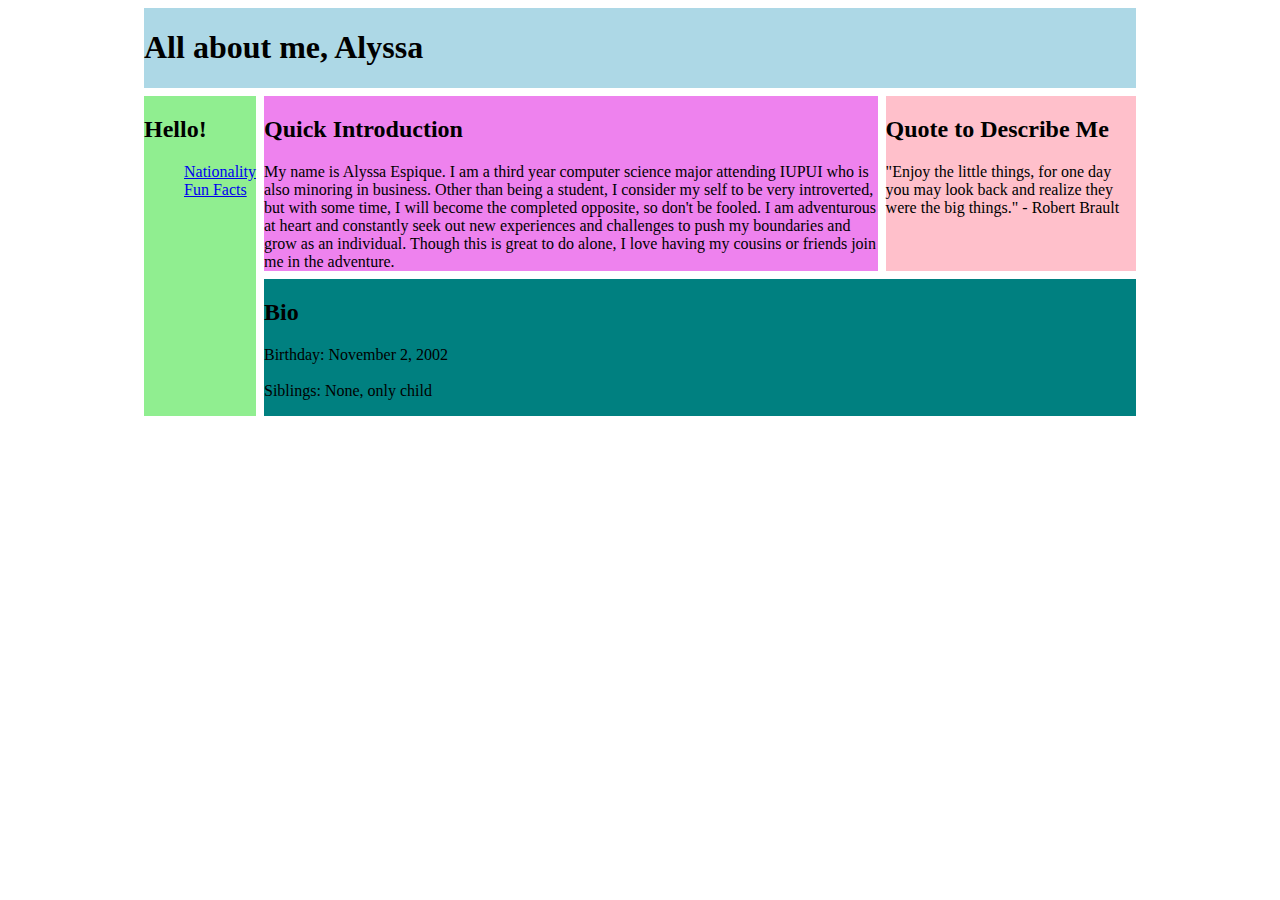
<file: S531/module6/module6/index.html>
<!DOCTYPE html>
<html lang="en">

<head>
    <meta charset="utf-8">
    <title>Responsive Navigation Demo</title>
    <meta name="viewport" content="width=device-width, initial-scale=1, maximum-scale=1">
    <link rel="stylesheet" href="index.css">
</head>

<body>
    <div class="grid-container">
        <header>
            <h1>All about me, Alyssa</h1>
        </header>

        <nav><h2>Hello!</h2>
            <ul>
                <li><a href="page2.html">Nationality</a></li>
                <li><a href="page3.html">Fun Facts</a></li>
            </ul>
        </nav>

        <main>
            <h2>Quick Introduction</h2> My name is Alyssa Espique. I am a third year computer science major attending IUPUI who is also minoring in business. Other than being a student, I consider my self to be very introverted, but with some time, I will become the completed opposite, so don't be fooled. I am adventurous at heart and constantly seek out new experiences and challenges to push my boundaries and grow as an individual. Though this is great to do alone, I love having my cousins or friends join me in the adventure.
        </main>

	<aside>
            <h2>Quote to Describe Me</h2>"Enjoy the little things, for one day you may look back and realize they were the big things." - Robert Brault
        </aside>

        <footer>
            <h2>Bio</h2>
	    <p> Birthday: November 2, 2002 <br> <br>Siblings: None, only child</p>
        </footer>

    </div>

</body>

</html>
</file>
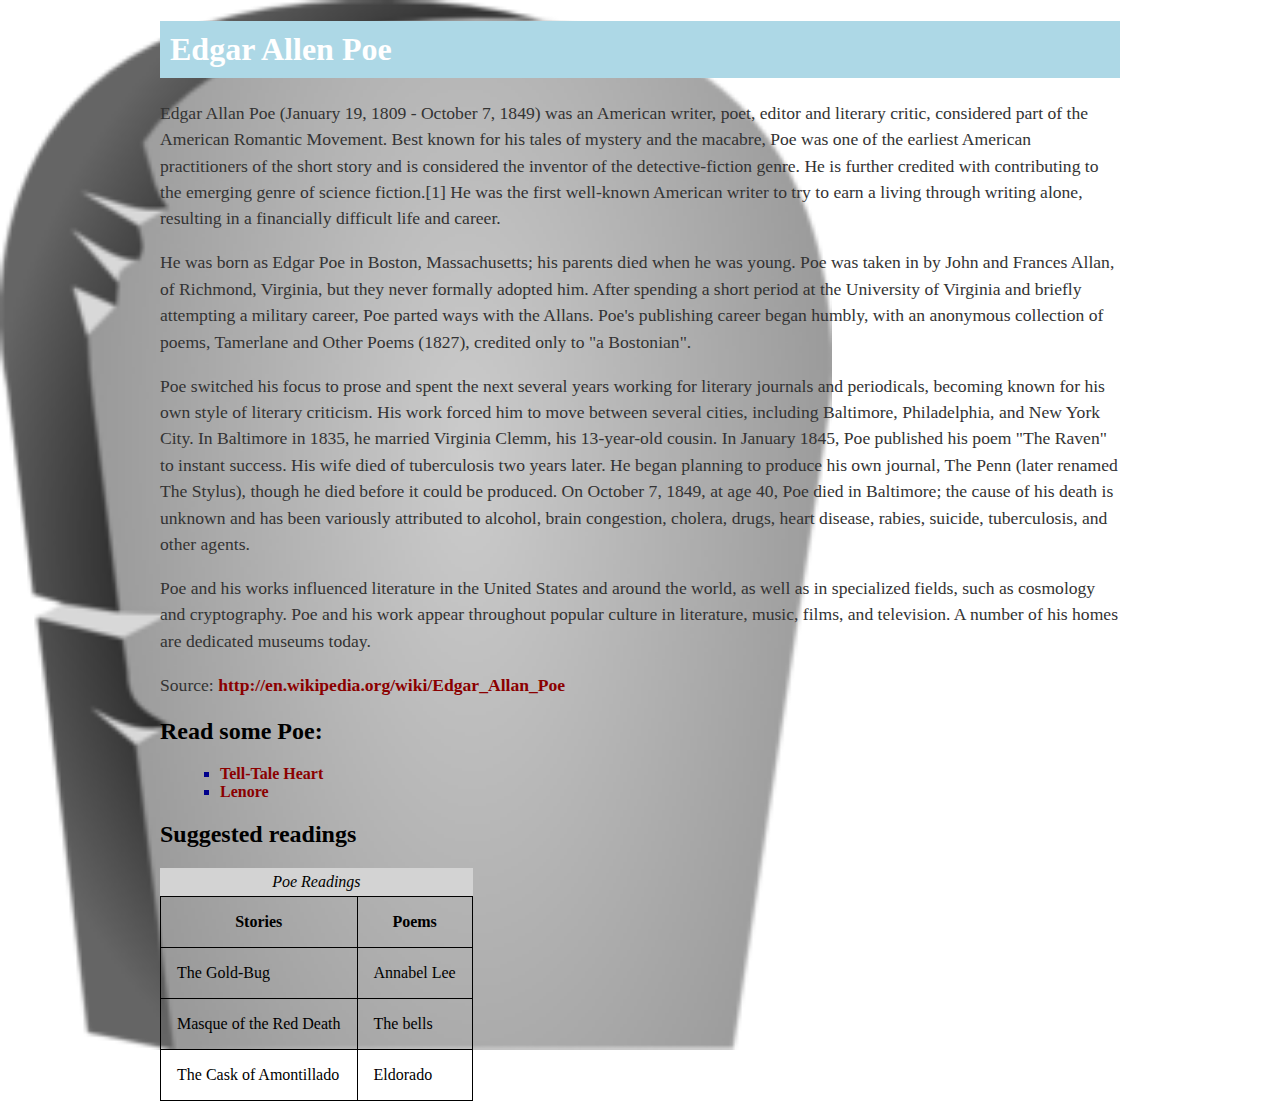
<file: S531/module4/poe.html>
<!DOCTYPE html>
<html lang="en">
<head>
<meta charset="utf-8">
<meta name="author" content="John Smith">
<meta name="description" content="A sampling of Edgar Allen Poe">
<meta name="keywords" content="Edgar Allen Poe, short story, poem, American poetry, American prose">
<link href="styles/poestyles.css" rel="stylesheet" type="text/css"> 
<title>Edgar Allen Poe Sample Page</title>
</head>

<body>


<h1>Edgar Allen Poe</h1>

<p>Edgar Allan Poe (January 19, 1809 - October 7, 1849) was an American writer, poet, editor and literary critic, considered part of the American Romantic Movement. Best known for his tales of mystery and the macabre, Poe was one of the earliest American practitioners of the short story and is considered the inventor of the detective-fiction genre. He is further credited with contributing to the emerging genre of science fiction.[1] He was the first well-known American writer to try to earn a living through writing alone, resulting in a financially difficult life and career.</p>

<p>He was born as Edgar Poe in Boston, Massachusetts; his parents died when he was young. Poe was taken in by John and Frances Allan, of Richmond, Virginia, but they never formally adopted him. After spending a short period at the University of Virginia and briefly attempting a military career, Poe parted ways with the Allans. Poe's publishing career began humbly, with an anonymous collection of poems, Tamerlane and Other Poems (1827), credited only to "a Bostonian".</p>

<p>Poe switched his focus to prose and spent the next several years working for literary journals and periodicals, becoming known for his own style of literary criticism. His work forced him to move between several cities, including Baltimore, Philadelphia, and New York City. In Baltimore in 1835, he married Virginia Clemm, his 13-year-old cousin. In January 1845, Poe published his poem "The Raven" to instant success. His wife died of tuberculosis two years later. He began planning to produce his own journal, The Penn (later renamed The Stylus), though he died before it could be produced. On October 7, 1849, at age 40, Poe died in Baltimore; the cause of his death is unknown and has been variously attributed to alcohol, brain congestion, cholera, drugs, heart disease, rabies, suicide, tuberculosis, and other agents.</p>

<p>Poe and his works influenced literature in the United States and around the world, as well as in specialized fields, such as cosmology and cryptography. Poe and his work appear throughout popular culture in literature, music, films, and television. A number of his homes are dedicated museums today.</p>

<p>Source: <a href="http://en.wikipedia.org/wiki/Edgar_Allan_Poe" target="_blank">http://en.wikipedia.org/wiki/Edgar_Allan_Poe</a></p>

<h2>Read some Poe:</h2>
<ul>
<li><a href="works/tell-tale-heart.html">Tell-Tale Heart</a></li>
<li><a href="works/lenore.html">Lenore</a></li>
</ul>

<h2>Suggested readings</h2>
<table>
<caption>Poe Readings</caption>
<tr><th>Stories</th><th>Poems</th></tr>
<tr><td>The Gold-Bug</td><td>Annabel Lee</td></tr>
<tr><td>Masque of the Red Death</td><td>The bells</td></tr>
<tr><td>The Cask of Amontillado</td><td>Eldorado</td></tr>
</table>

</body>
</html>
</file>
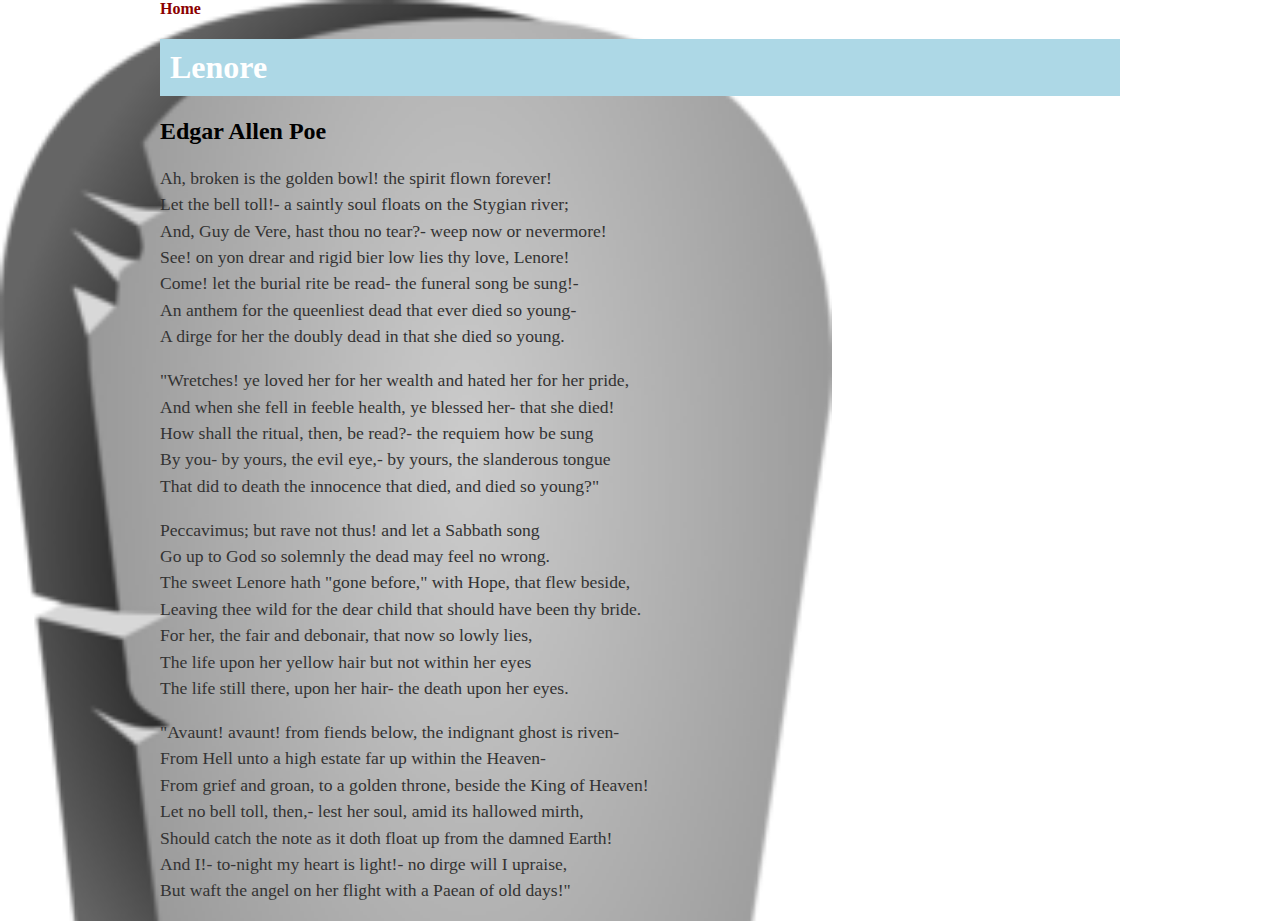
<file: S531/module4/works/lenore.html>
<!DOCTYPE html>
<html lang="en">
<head>
<meta charset="utf-8">
<meta name="author" content="John Smith">
<meta name="description" content="A sampling of Edgar Allen Poe">
<meta name="keywords" content="Edgar Allen Poe, short story, poem, American poetry, American prose">
<title>Edgar Allen Poe: Lenore</title>
<link href="../styles/poestyles.css" rel="stylesheet" type="text/css">
</head>

<body>

<a href="../poe.html">Home</a>

<h1>Lenore</h1>

<h2>Edgar Allen Poe</h2>

<p>
Ah, broken is the golden bowl! the spirit flown forever!<br>
Let the bell toll!- a saintly soul floats on the Stygian river;<br>
And, Guy de Vere, hast thou no tear?- weep now or nevermore!<br>
See! on yon drear and rigid bier low lies thy love, Lenore!<br>
Come! let the burial rite be read- the funeral song be sung!-<br>
An anthem for the queenliest dead that ever died so young-<br>
A dirge for her the doubly dead in that she died so young.
</p>

<p>
"Wretches! ye loved her for her wealth and hated her for her pride,<br>
And when she fell in feeble health, ye blessed her- that she died!<br>
How shall the ritual, then, be read?- the requiem how be sung<br>
By you- by yours, the evil eye,- by yours, the slanderous tongue<br>
That did to death the innocence that died, and died so young?"
</p>

<p>
Peccavimus; but rave not thus! and let a Sabbath song<br>
Go up to God so solemnly the dead may feel no wrong.<br>
The sweet Lenore hath "gone before," with Hope, that flew beside,<br>
Leaving thee wild for the dear child that should have been thy bride.<br>
For her, the fair and debonair, that now so lowly lies,<br>
The life upon her yellow hair but not within her eyes<br>
The life still there, upon her hair- the death upon her eyes.
</p>

<p>
"Avaunt! avaunt! from fiends below, the indignant ghost is riven-<br>
From Hell unto a high estate far up within the Heaven-<br>
From grief and groan, to a golden throne, beside the King of Heaven!<br>
Let no bell toll, then,- lest her soul, amid its hallowed mirth,<br>
Should catch the note as it doth float up from the damned Earth!<br>
And I!- to-night my heart is light!- no dirge will I upraise,<br>
But waft the angel on her flight with a Paean of old days!"
</p>

</body>
</html>
</file>
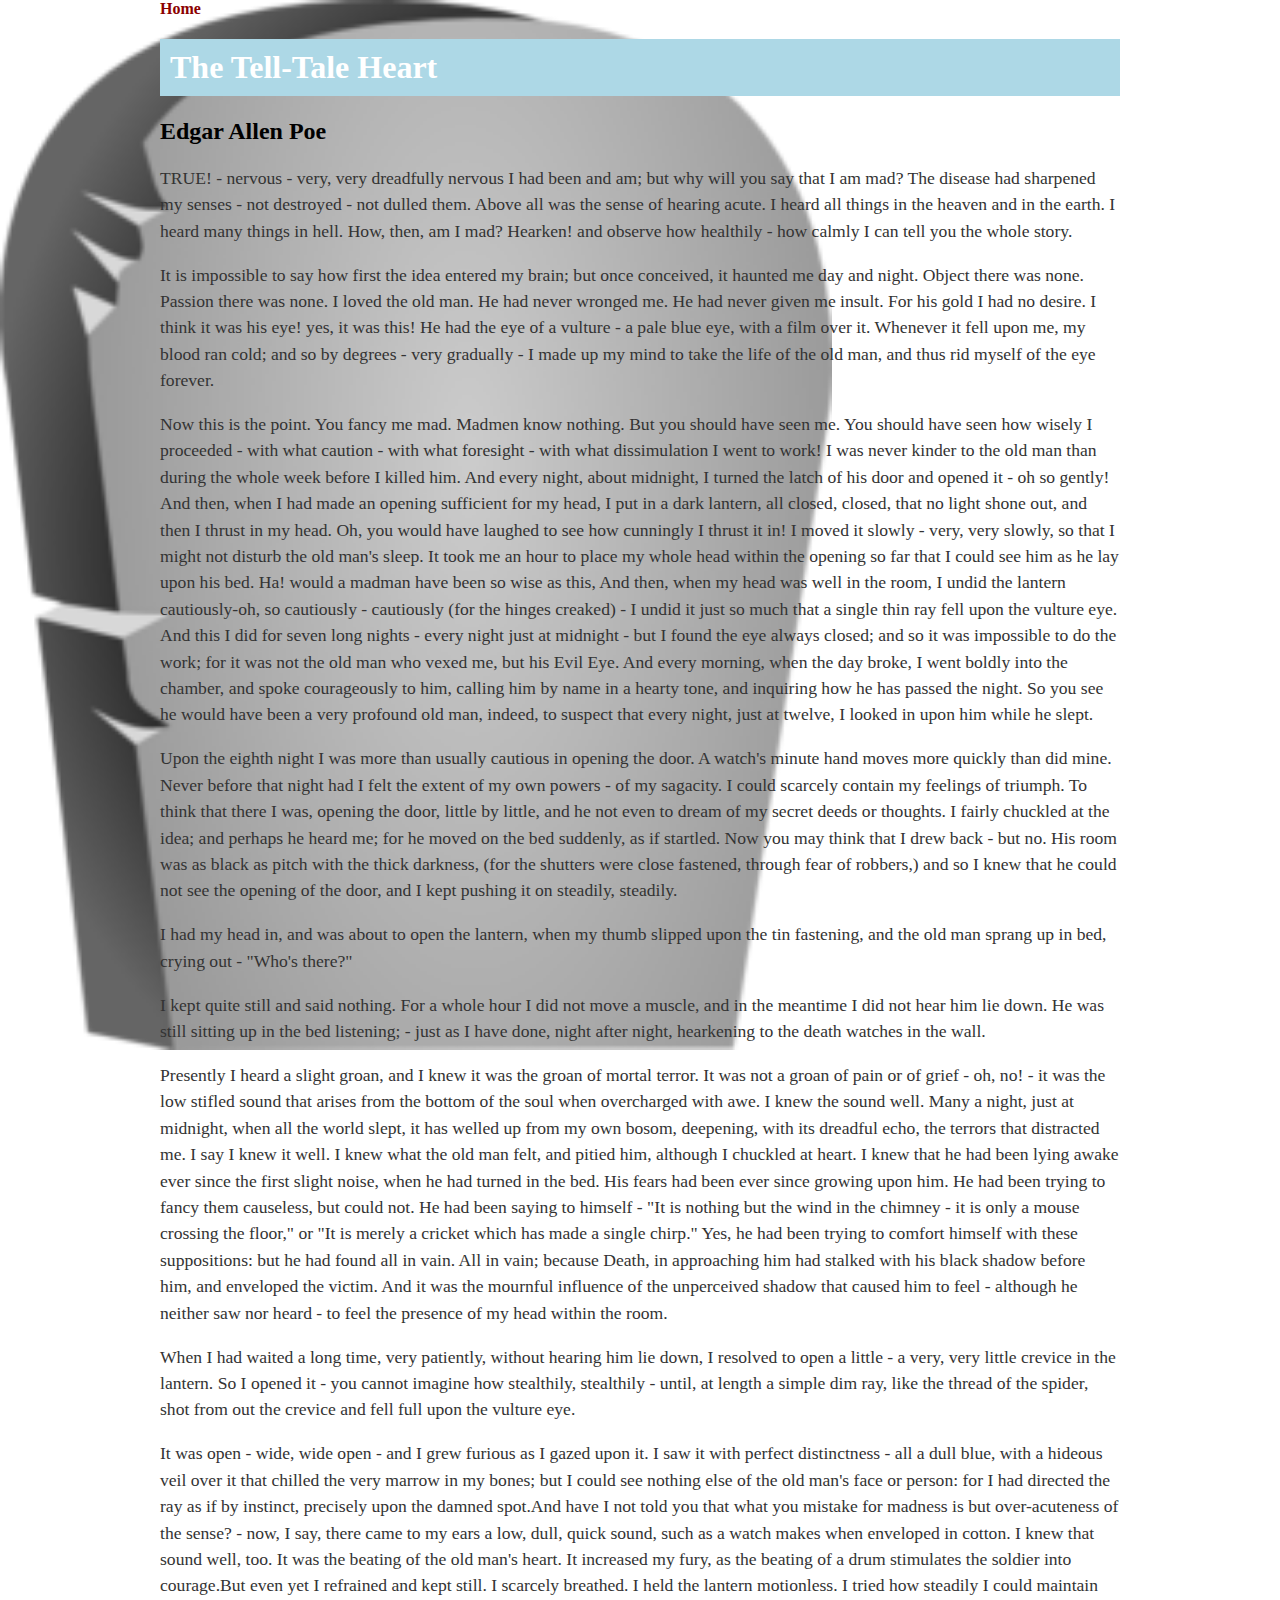
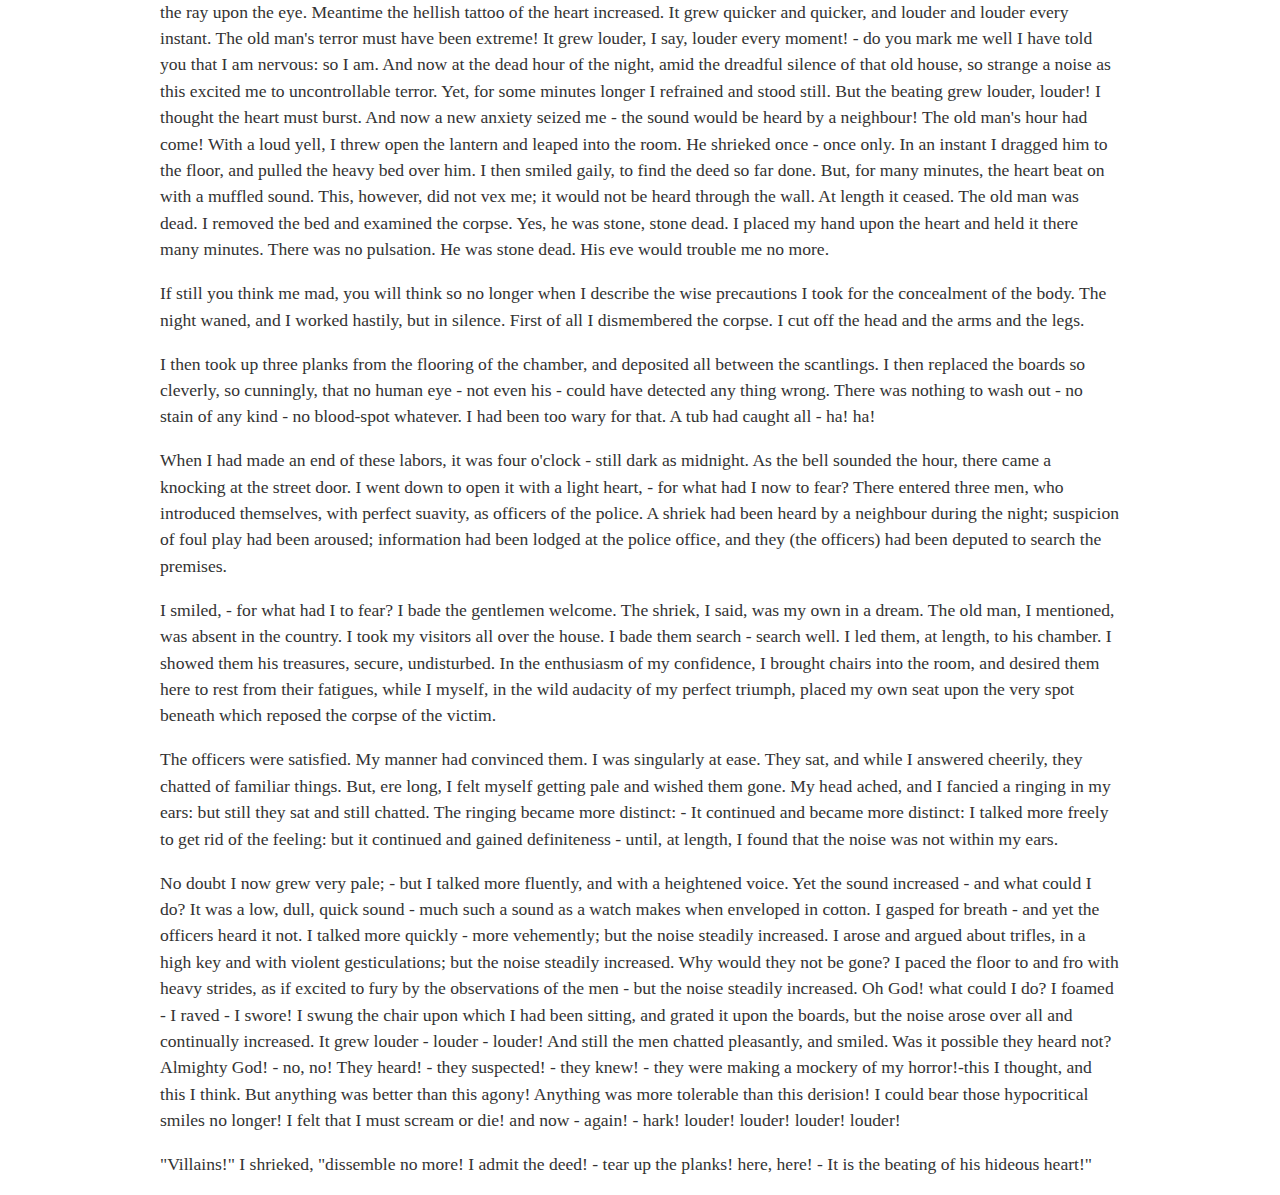
<file: S531/module4/works/tell-tale-heart.html>
<!DOCTYPE html>
<html lang="en">
<head>
<meta charset="utf-8">
<meta name="author" content="John Smith">
<meta name="description" content="A sampling of Edgar Allen Poe">
<meta name="keywords" content="Edgar Allen Poe, short story, poem, American poetry, American prose">
<title>Edgar Allen Poe: The Tell-Tale Heart</title>
<link href="../styles/poestyles.css" rel="stylesheet" type="text/css">
</head>

<body>

<a href="../poe.html">Home</a>

<h1>The Tell-Tale Heart</h1>

<h2>Edgar Allen Poe</h2>

<p>TRUE! - nervous - very, very dreadfully nervous I had been and
am; but why will you say that I am mad? The disease had sharpened
my senses - not destroyed - not dulled them. Above all was the
sense of hearing acute. I heard all things in the heaven and in the
earth. I heard many things in hell. How, then, am I mad? Hearken!
and observe how healthily - how calmly I can tell you the whole
story.</p>

<p>It is impossible to say how first the idea entered my brain; but
once conceived, it haunted me day and night. Object there was none.
Passion there was none. I loved the old man. He had never wronged
me. He had never given me insult. For his gold I had no desire. I
think it was his eye! yes, it was this! He had the eye of a vulture
- a pale blue eye, with a film over it. Whenever it fell upon me,
my blood ran cold; and so by degrees - very gradually - I made up
my mind to take the life of the old man, and thus rid myself of the
eye forever.</p>

<p>Now this is the point. You fancy me mad. Madmen know nothing.
But you should have seen me. You should have seen how wisely I
proceeded - with what caution - with what foresight - with what
dissimulation I went to work! I was never kinder to the old man
than during the whole week before I killed him. And every night,
about midnight, I turned the latch of his door and opened it - oh
so gently! And then, when I had made an opening sufficient for my
head, I put in a dark lantern, all closed, closed, that no light
shone out, and then I thrust in my head. Oh, you would have laughed
to see how cunningly I thrust it in! I moved it slowly - very, very
slowly, so that I might not disturb the old man's sleep. It took me
an hour to place my whole head within the opening so far that I
could see him as he lay upon his bed. Ha! would a madman have been
so wise as this, And then, when my head was well in the room, I
undid the lantern cautiously-oh, so cautiously - cautiously (for
the hinges creaked) - I undid it just so much that a single thin
ray fell upon the vulture eye. And this I did for seven long nights
- every night just at midnight - but I found the eye always closed;
and so it was impossible to do the work; for it was not the old man
who vexed me, but his Evil Eye. And every morning, when the day
broke, I went boldly into the chamber, and spoke courageously to
him, calling him by name in a hearty tone, and inquiring how he has
passed the night. So you see he would have been a very profound old
man, indeed, to suspect that every night, just at twelve, I looked
in upon him while he slept.</p>

<p>Upon the eighth night I was more than usually cautious in
opening the door. A watch's minute hand moves more quickly than did
mine. Never before that night had I felt the extent of my own
powers - of my sagacity. I could scarcely contain my feelings of
triumph. To think that there I was, opening the door, little by
little, and he not even to dream of my secret deeds or thoughts. I
fairly chuckled at the idea; and perhaps he heard me; for he moved
on the bed suddenly, as if startled. Now you may think that I drew
back - but no. His room was as black as pitch with the thick
darkness, (for the shutters were close fastened, through fear of
robbers,) and so I knew that he could not see the opening of the
door, and I kept pushing it on steadily, steadily.</p>

<p>I had my head in, and was about to open the lantern, when my
thumb slipped upon the tin fastening, and the old man sprang up in
bed, crying out - "Who's there?"</p>

<p>I kept quite still and said nothing. For a whole hour I did not
move a muscle, and in the meantime I did not hear him lie down. He
was still sitting up in the bed listening; - just as I have done,
night after night, hearkening to the death watches in the wall.</p>

<p>Presently I heard a slight groan, and I knew it was the groan of
mortal terror. It was not a groan of pain or of grief - oh, no! -
it was the low stifled sound that arises from the bottom of the
soul when overcharged with awe. I knew the sound well. Many a
night, just at midnight, when all the world slept, it has welled up
from my own bosom, deepening, with its dreadful echo, the terrors
that distracted me. I say I knew it well. I knew what the old man
felt, and pitied him, although I chuckled at heart. I knew that he
had been lying awake ever since the first slight noise, when he had
turned in the bed. His fears had been ever since growing upon him.
He had been trying to fancy them causeless, but could not. He had
been saying to himself - "It is nothing but the wind in the chimney
- it is only a mouse crossing the floor," or "It is merely a
cricket which has made a single chirp." Yes, he had been trying to
comfort himself with these suppositions: but he had found all in
vain. All in vain; because Death, in approaching him had stalked
with his black shadow before him, and enveloped the victim. And it
was the mournful influence of the unperceived shadow that caused
him to feel - although he neither saw nor heard - to feel the
presence of my head within the room.</p>

<p>When I had waited a long time, very patiently, without hearing
him lie down, I resolved to open a little - a very, very little
crevice in the lantern. So I opened it - you cannot imagine how
stealthily, stealthily - until, at length a simple dim ray, like
the thread of the spider, shot from out the crevice and fell full
upon the vulture eye.</p>

<p>It was open - wide, wide open - and I grew furious as I gazed upon
it. I saw it with perfect distinctness - all a dull blue, with a
hideous veil over it that chilled the very marrow in my bones; but
I could see nothing else of the old man's face or person: for I had
directed the ray as if by instinct, precisely upon the damned
spot.And have I not told you that what you mistake for madness is
but over-acuteness of the sense? - now, I say, there came to my
ears a low, dull, quick sound, such as a watch makes when enveloped
in cotton. I knew that sound well, too. It was the beating of the
old man's heart. It increased my fury, as the beating of a drum
stimulates the soldier into courage.But even yet I refrained and
kept still. I scarcely breathed. I held the lantern motionless. I
tried how steadily I could maintain the ray upon the eye. Meantime
the hellish tattoo of the heart increased. It grew quicker and
quicker, and louder and louder every instant. The old man's terror
must have been extreme! It grew louder, I say, louder every moment!
- do you mark me well I have told you that I am nervous: so I am.
And now at the dead hour of the night, amid the dreadful silence of
that old house, so strange a noise as this excited me to
uncontrollable terror. Yet, for some minutes longer I refrained and
stood still. But the beating grew louder, louder! I thought the
heart must burst. And now a new anxiety seized me - the sound would
be heard by a neighbour! The old man's hour had come! With a loud
yell, I threw open the lantern and leaped into the room. He
shrieked once - once only. In an instant I dragged him to the
floor, and pulled the heavy bed over him. I then smiled gaily, to
find the deed so far done. But, for many minutes, the heart beat on
with a muffled sound. This, however, did not vex me; it would not
be heard through the wall. At length it ceased. The old man was
dead. I removed the bed and examined the corpse. Yes, he was stone,
stone dead. I placed my hand upon the heart and held it there many
minutes. There was no pulsation. He was stone dead. His eve would
trouble me no more.</p>

<p>If still you think me mad, you will think so no longer when I
describe the wise precautions I took for the concealment of the
body. The night waned, and I worked hastily, but in silence. First
of all I dismembered the corpse. I cut off the head and the arms
and the legs.</p>

<p>I then took up three planks from the flooring of the chamber,
and deposited all between the scantlings. I then replaced the
boards so cleverly, so cunningly, that no human eye - not even his
- could have detected any thing wrong. There was nothing to wash
out - no stain of any kind - no blood-spot whatever. I had been too
wary for that. A tub had caught all - ha! ha!</p>

<p>When I had made an end of these labors, it was four o'clock -
still dark as midnight. As the bell sounded the hour, there came a
knocking at the street door. I went down to open it with a light
heart, - for what had I now to fear? There entered three men, who
introduced themselves, with perfect suavity, as officers of the
police. A shriek had been heard by a neighbour during the night;
suspicion of foul play had been aroused; information had been
lodged at the police office, and they (the officers) had been
deputed to search the premises.</p>

<p>I smiled, - for what had I to fear? I bade the gentlemen
welcome. The shriek, I said, was my own in a dream. The old man, I
mentioned, was absent in the country. I took my visitors all over
the house. I bade them search - search well. I led them, at length,
to his chamber. I showed them his treasures, secure, undisturbed.
In the enthusiasm of my confidence, I brought chairs into the room,
and desired them here to rest from their fatigues, while I myself,
in the wild audacity of my perfect triumph, placed my own seat upon
the very spot beneath which reposed the corpse of the victim.</p>

<p>The officers were satisfied. My manner had convinced them. I was
singularly at ease. They sat, and while I answered cheerily, they
chatted of familiar things. But, ere long, I felt myself getting
pale and wished them gone. My head ached, and I fancied a ringing
in my ears: but still they sat and still chatted. The ringing
became more distinct: - It continued and became more distinct: I
talked more freely to get rid of the feeling: but it continued and
gained definiteness - until, at length, I found that the noise was
not within my ears.</p>

<p>No doubt I now grew very pale; - but I talked more fluently, and
with a heightened voice. Yet the sound increased - and what could I
do? It was a low, dull, quick sound - much such a sound as a watch
makes when enveloped in cotton. I gasped for breath - and yet the
officers heard it not. I talked more quickly - more vehemently; but
the noise steadily increased. I arose and argued about trifles, in
a high key and with violent gesticulations; but the noise steadily
increased. Why would they not be gone? I paced the floor to and fro
with heavy strides, as if excited to fury by the observations of
the men - but the noise steadily increased. Oh God! what could I
do? I foamed - I raved - I swore! I swung the chair upon which I
had been sitting, and grated it upon the boards, but the noise
arose over all and continually increased. It grew louder - louder -
louder! And still the men chatted pleasantly, and smiled. Was it
possible they heard not? Almighty God! - no, no! They heard! - they
suspected! - they knew! - they were making a mockery of my
horror!-this I thought, and this I think. But anything was better
than this agony! Anything was more tolerable than this derision! I
could bear those hypocritical smiles no longer! I felt that I must
scream or die! and now - again! - hark! louder! louder! louder!
louder!</p>

<p>"Villains!" I shrieked, "dissemble no more! I admit the deed! -
tear up the planks! here, here! - It is the beating of his hideous
heart!"</p>

</body>
</html>
</file>
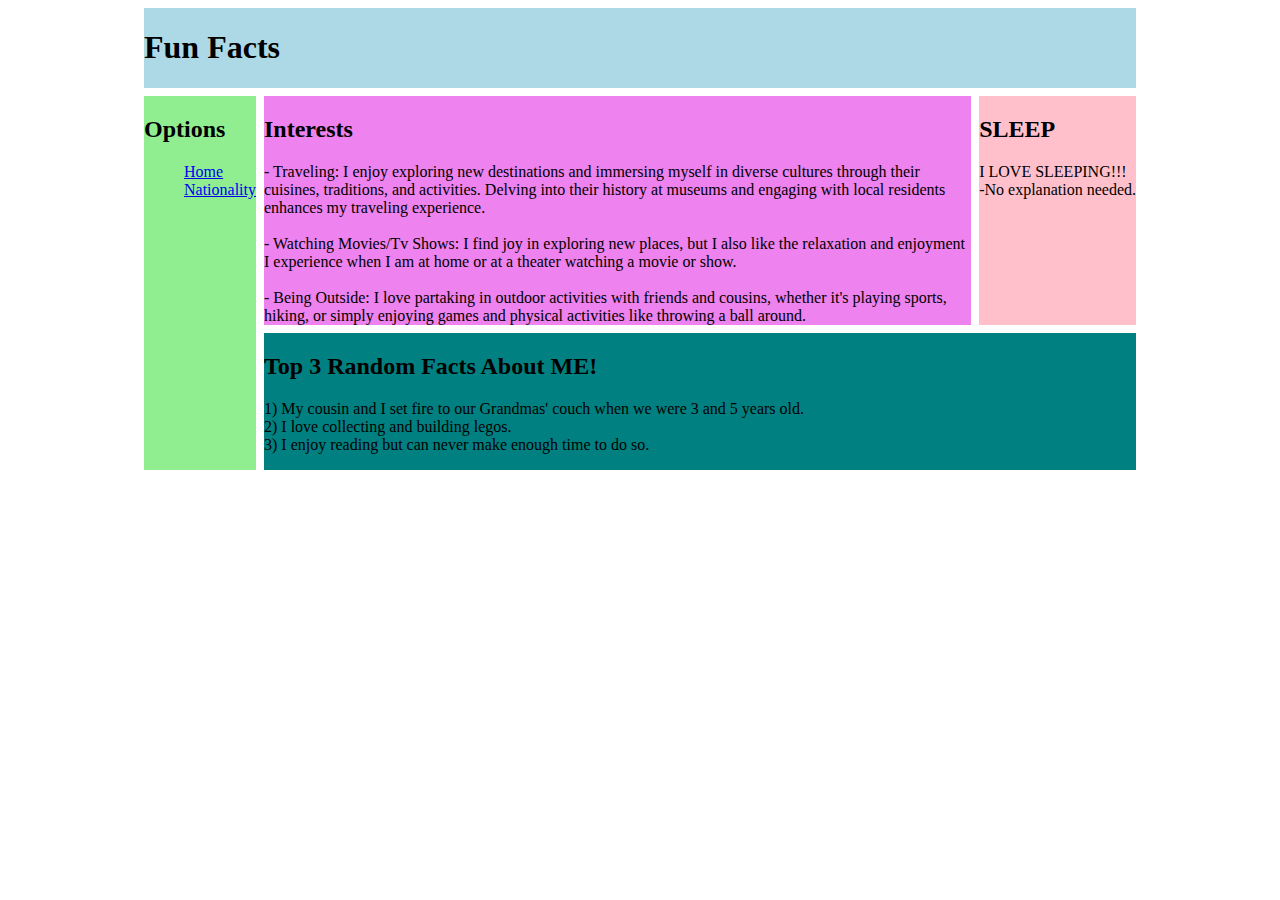
<file: S531/module6/module6/page3.html>
<!DOCTYPE html>
<html lang="en">

<head>
    <meta charset="utf-8">
    <title>Responsive Navigation Demo</title>
    <meta name="viewport" content="width=device-width, initial-scale=1, maximum-scale=1">
    <link rel="stylesheet" href="index.css">
</head>

<body>
    <div class="grid-container">
        <header>
            <h1>Fun Facts</h1>
        </header>

        <nav><h2>Options</h2>
            <ul>
                <li><a href="index.html">Home</a></li>
                <li><a href="page2.html">Nationality</a></li>
            </ul>
        </nav>

        <main>
            <h2>Interests</h2>- Traveling: I enjoy exploring new destinations and immersing myself in diverse cultures through their cuisines, traditions, and activities. Delving into their history at museums and engaging with local residents enhances my traveling experience. <br> <br>- Watching Movies/Tv Shows: I find joy in exploring new places, but I also like the relaxation and enjoyment I experience when I am at home or at a theater watching a movie or show. <br> <br>- Being Outside: I love partaking in outdoor activities with friends and cousins, whether it's playing sports, hiking, or simply enjoying games and physical activities like throwing a ball around. 
        </main>

	<aside>
            <h2>SLEEP</h2> I LOVE SLEEPING!!! <br>-No explanation needed.
        </aside>

        <footer>
            <h2>Top 3 Random Facts About ME!</h2>
            <p>1) My cousin and I set fire to our Grandmas' couch when we were 3 and 5 years old.<br> 2) I love collecting and building legos.<br> 3) I enjoy reading but can never make enough time to do so.</p>
        </footer>

    </div>

</body>

</html>
</file>
<file: S531/module6/module6/index.css>
header {
            grid-area: header;
            background-color: lightblue;
        }

        nav {
            grid-area: nav;
            background-color: lightgreen;
        }

        main {
            grid-area: main;
            background-color: violet;
        }

        aside {
            grid-area: aside;
            background-color: pink;
        }

        footer {
            grid-area: footer;
            Background-color: teal;
        }

        .grid-container {
            display: grid;
            grid-template-areas:
                'header header header header header header'
                'nav nav main main main aside'
                'nav nav main main main aside'
                'nav nav footer footer footer footer';
            grid-gap: .5em;
			
			max-width: 62em; /* GIVE CONTAINER A WIDTH AND MARGINS IF YOU DO NOT WANT FULL SCREEN */
			margin: auto;
        }

        ul li {
            list-style-type: none;
        }

		.centered-image {
   			display: block;
    		margin: 0 auto;
		}
		
		footer img:last-of-type {
    		float: right;
    		margin-left: 10px; /* Adjust this value as needed */
}

        /*FIRST BREAK POINT === tablet */
        @media only screen and (max-width : 900px) {

            .grid-container {
                grid-template-areas:
                    'nav nav nav nav'
                    'header header header header'
                    'main main main aside'
                    'footer footer footer footer';
                grid-gap: .5em;
            }

            ul li {
                display: block;
            }

        }

        /*SECOND BREAK POINT === mobile */
        @media only screen and (max-width : 600px) {

            .grid-container {
                grid-template-areas:
                    'nav nav nav'
                    'header header header'
                    'main main main'
                    'aside aside aside'
                    'footer footer footer';
            }

            ul li {
                display: block;
            }

        }
</file>
<file: S531/module4/styles/poestyles.css>
body {
    max-width: 60em;
    margin: 0 auto 0 auto;
}

table, th, td {
    border-collapse: collapse;
    border: 1px solid #000;
    padding: 1em;
}

/* Add a background image to the body */
body {
    background-image: url('tombstone.png');
    background-size: 65%; /* Adjust the percentage value to make the image smaller */
    background-repeat: no-repeat;
}

h1 {
    background-color: lightblue;
    color: white; /* Set text color to white for better visibility */
    padding: 10px; /* Add padding for better visual appearance */
}

/* Style the links in the paragraphs */
a {
    color: darkred;
    text-decoration: none;
    font-weight: bold;
}

/* Style the list items in the unordered list */
ul li {
    list-style-type: square;
    margin-left: 20px;
    color: darkblue;
}

/* Style the caption of the table */
caption {
    font-style: italic;
    background-color: lightgray;
    padding: 5px;
}

p {
    font-size: 1.1em;
    line-height: 1.5;
    color: #333; /* Set text color to dark gray */
    margin-bottom: 1em;
}
</file>
